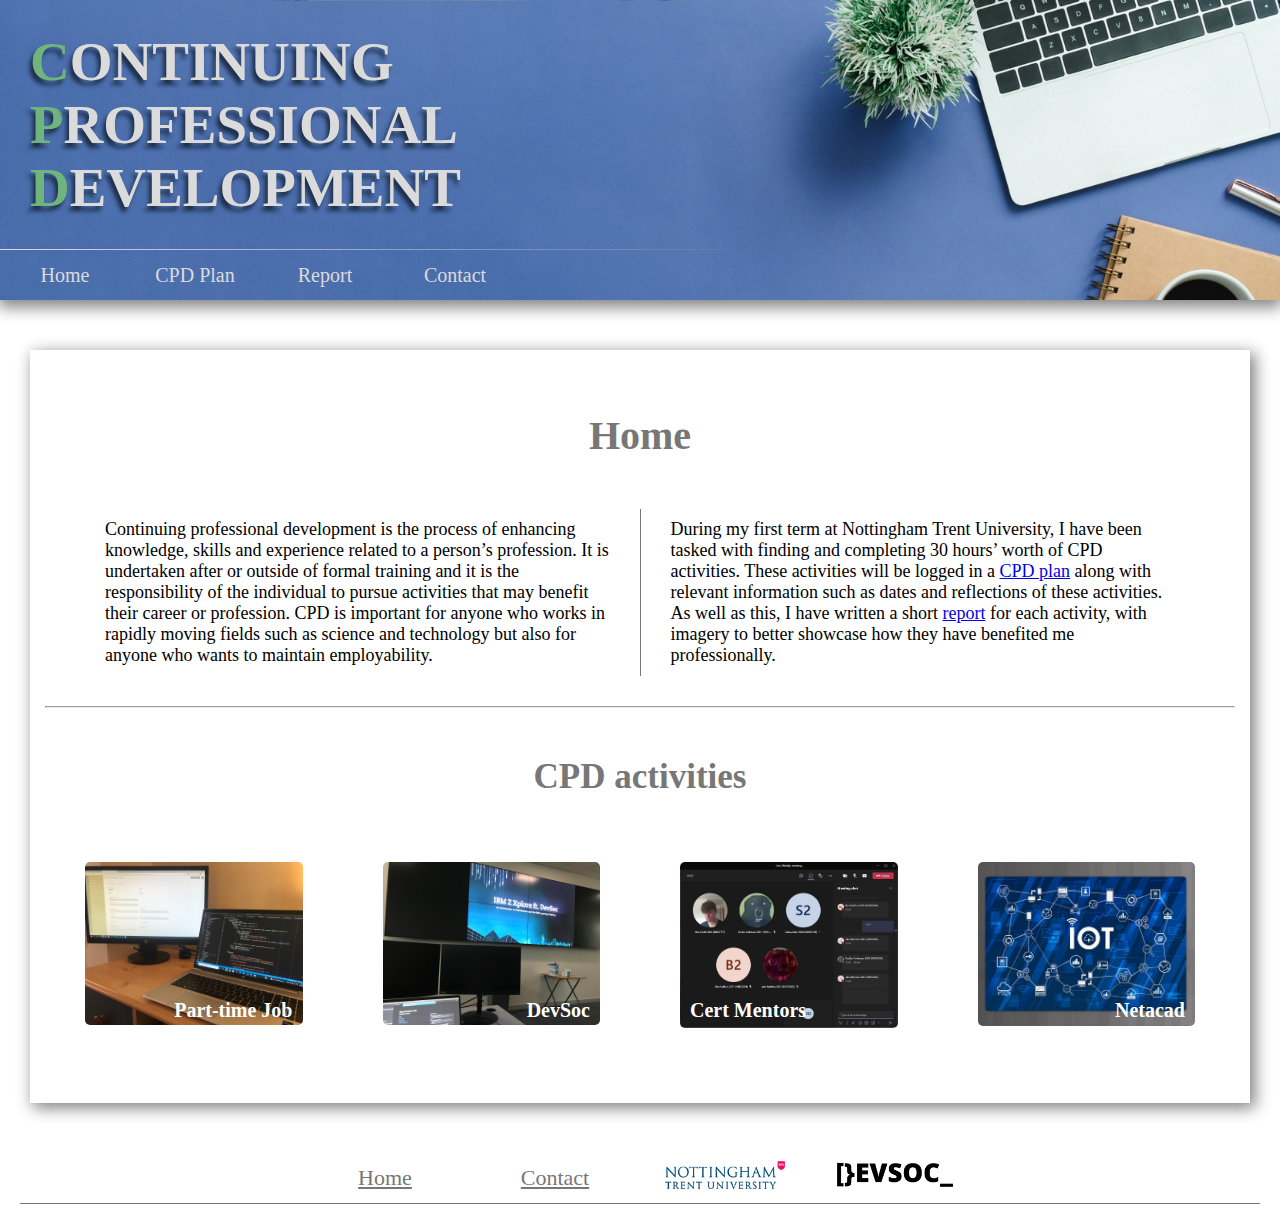
<file: index.html>
<!DOCTYPE html>

<html lang="en">

    <head>     
        <meta charset="UTF-8">
	    <meta name="viewport" content="width=device-width, initial-scale=1.0">   
        <link rel="stylesheet" href="stylesheet.css">
        <title>Home</title>
    </head>

    <body>
        <header>
            <div id="title">
                <span class="abbreviation">C</span><span>ONTINUING</span><br>
                <span class="abbreviation">P</span><span>ROFESSIONAL</span><br>
                <span class="abbreviation">D</span><span>EVELOPMENT</span>
            </div>
            <nav>
                <a class="navlink" id="selectedLink" href="index.html">Home</a>
                <a class="navlink" href="cpdPlan.html">CPD Plan</a>
                <a class="navlink" href="partTimeJob.html">Report</a>
                <a class="navlink" href="contact.html">Contact</a>
            </nav>
        </header>
        <div class="container">
            <h1>Home</h1>
            <div>
                <article>
                    <div class="textColumn" id="leftColumn">
                        <p>Continuing professional development is the process of enhancing knowledge, skills and experience related to a person’s profession. It is undertaken after or outside of formal training and it is the responsibility of the individual to pursue activities that may benefit their career or profession. CPD is important for anyone who works in rapidly moving fields such as science and technology but also for anyone who wants to maintain employability.</p>                    
                    </div>
                    <div class="textColumn"> 
                        <p>During my first term at Nottingham Trent University, I have been tasked with finding and completing 30 hours’ worth of CPD activities. These activities will be logged in a <a href="cpdPlan.html">CPD plan</a> along with relevant information such as dates and reflections of these activities. As well as this, I have written a short <a href="partTimeJob.html">report</a> for each activity, with imagery to better showcase how they have benefited me professionally.</p>
                    </div>
                </article>
                <hr>
                <h2>CPD activities</h2>
                <div id="homePageImages">
                    <figure title="Go to part-time job report" class="homePageImage">
                        <a href="partTimeJob.html">
                            <img src="images/work.jpg" alt="Image of working from home setup">
                            <figcaption class="insetCaption right">Part-time Job</figcaption>
                        </a>
                    </figure>
                    <figure class="homePageImage">
                        <a title="Go to DevSoc report" href="devSoc.html">
                            <img src="images/devSocMainframe.jpg" alt="Image of DevSoc workshop meet up" >
                            <figcaption class="insetCaption right">DevSoc</figcaption>
                        </a>
                    </figure>
                    <figure class="homePageImage">
                        <a title="Go to CERT mentor report" href="certMentor.html">
                            <img src="images/certMeeting.JPG" alt="Screenshot of Teams meeting with CERT mentors">
                            <figcaption class="insetCaption left">Cert Mentors</figcaption>
                        </a>
                    </figure>
                    <figure class="homePageImage">
                        <a title="Go to Cisco Netacad report" href="netacad.html">
                            <img src="images/IoT.JPG" alt="'IoT' Cisco netacad course homepage">
                            <figcaption class="insetCaption right">Netacad</figcaption>
                        </a>
                    </figure>
                </div>  
            </div>
        </div>
        <footer>
            <div class="footerNav">
                <a class="footerLink" href="index.html">Home</a>
                <a class="footerLink" href="contact.html">Contact</a>
                <a title="Nottingham Trent University home page" class="footerLink" href="https://www.ntu.ac.uk" target="tab">
                    <img class="linkImage" src="images/ntu_logo.png" alt="NTU"> 
                </a>
                <a title="Development Society home page" class="footerLink" href="https://devsoc.co.uk/index.html" target="tab">
                    <img class="linkImage" src="images/devsoc.png" alt="DevSoc"> 
                </a>
            </div>
        </footer>
    </body>
</html>
</file>
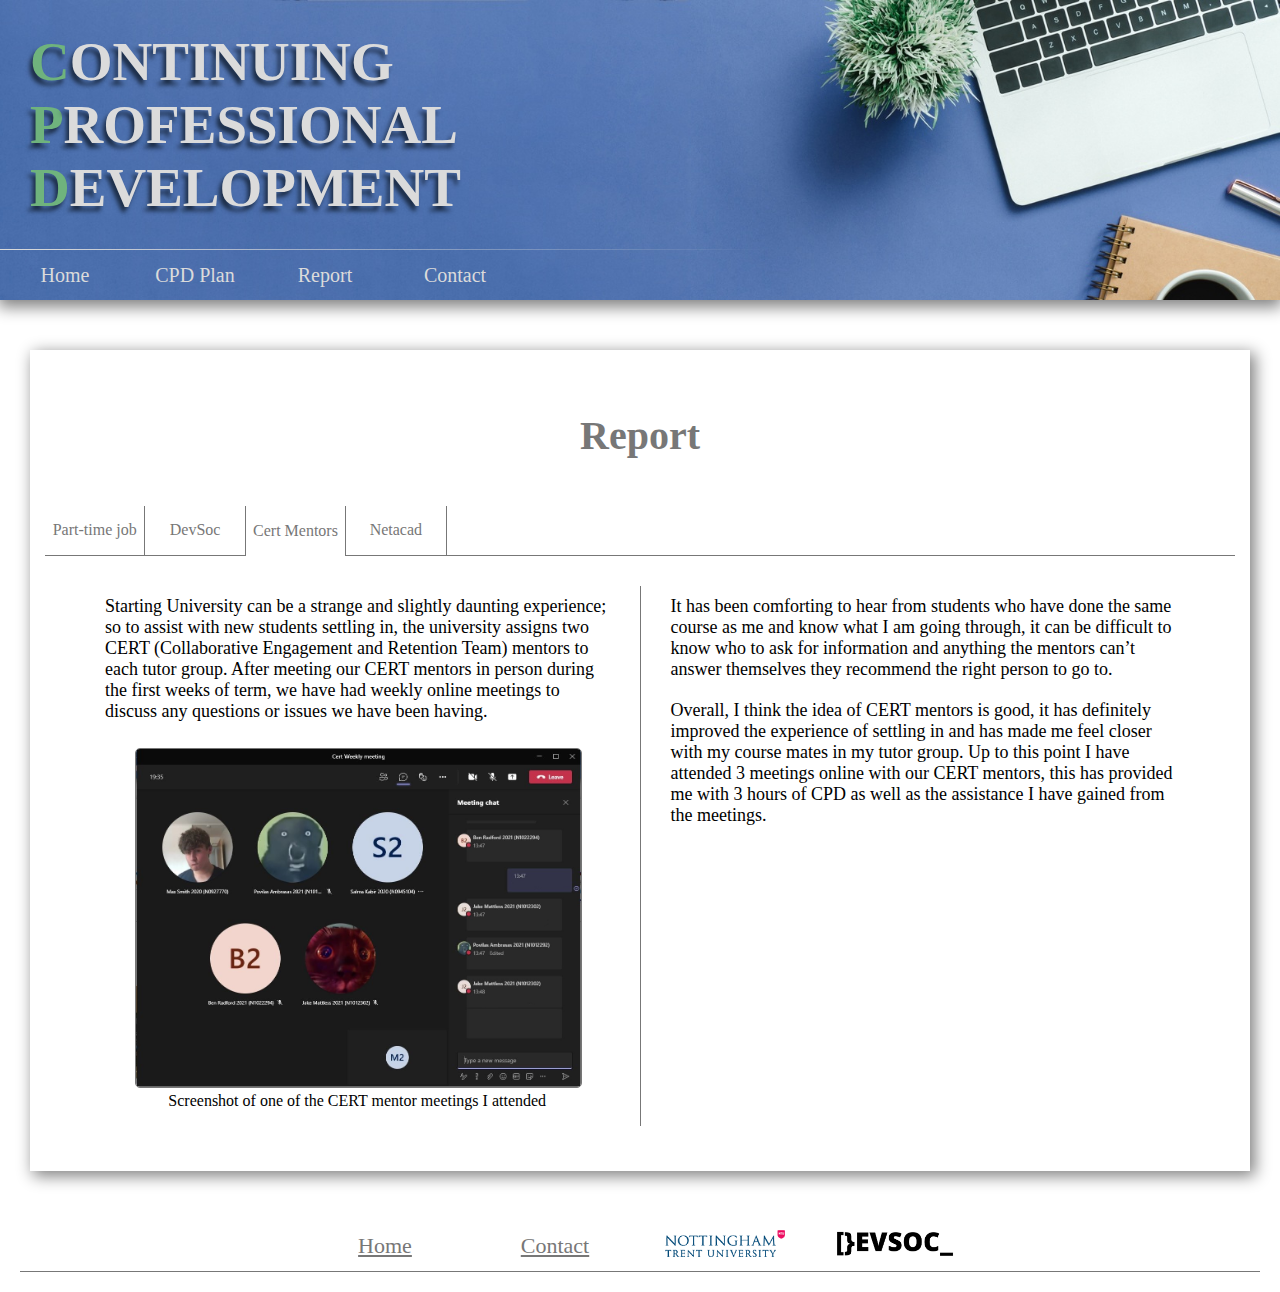
<file: certMentor.html>
<!DOCTYPE html>

<html lang="en">

    <head>     
        <meta charset="UTF-8">
	    <meta name="viewport" content="width=device-width, initial-scale=1.0">   
        <link rel="stylesheet" href="stylesheet.css">
        <title>Home</title>
    </head>

    <body>
        <header>
            <div id="title">
                <span class="abbreviation">C</span><span>ONTINUING</span><br>
                <span class="abbreviation">P</span><span>ROFESSIONAL</span><br>
                <span class="abbreviation">D</span><span>EVELOPMENT</span>
            </div>
            <nav>
                <a class="navlink" href="index.html">Home</a>
                <a class="navlink" href="cpdPlan.html">CPD Plan</a>
                <a class="navlink" id="selectedLink" href="partTimeJob.html">Report</a>
                <a class="navlink" href="contact.html">Contact</a>
            </nav>
        </header>
        
        <div class="container">
            <h1>Report</h1>
            <div>
                <div class="tabs">
                    <a class="tab"href="partTimeJob.html">
                        Part-time job    
                    </a>
                    <a class="tab" href="devSoc.html">
                        DevSoc   
                    </a>
                    <a class="tab selected" href="certMentor.html">
                        Cert Mentors  
                    </a>
                    <a class="tab end" href="netacad.html">
                        Netacad  
                    </a>
                    <span class="tab filler"></span>
                </div>
                <article>
                    <div class="textColumn" id="leftColumn">
                        <p>Starting University can be a strange and slightly daunting experience; so to assist with new students settling in, the university assigns two CERT (Collaborative Engagement and Retention Team) mentors to each tutor group. After meeting our CERT mentors in person during the first weeks of term, we have had weekly online meetings to discuss any questions or issues we have been having.</p>
                        <figure>
                            <img class="bordered" src="images/certMeeting.JPG" alt="Screenshot of Teams meeting with CERT mentors">
                            <figcaption>Screenshot of one of the CERT mentor meetings I attended</figcaption>
                        </figure>
                    </div>
                    <div class="textColumn"> 
                        <p>It has been comforting to hear from students who have done the same course as me and know what I am going through, it can be difficult to know who to ask for information and anything the mentors can’t answer themselves they recommend the right person to go to.</p>
                        <p>Overall, I think the idea of CERT mentors is good, it has definitely improved the experience of settling in and has made me feel closer with my course mates in my tutor group. Up to this point I have attended 3 meetings online with our CERT mentors, this has provided me with 3 hours of CPD as well as the assistance I have gained from the meetings.</p>
                    </div>
                </article> 
            </div>
        </div>
        <footer>
            <div class="footerNav">
                <a class="footerLink" href="index.html">Home</a>
                <a class="footerLink" href="contact.html">Contact</a>
                <a title="Nottingham Trent University home page" class="footerLink" href="https://www.ntu.ac.uk" target="tab">
                    <img class="linkImage" src="images/ntu_logo.png" alt="NTU"> 
                </a>
                <a title="Development Society home page" class="footerLink" href="https://devsoc.co.uk/index.html" target="tab">
                    <img class="linkImage" src="images/devsoc.png" alt="DevSoc"> 
                </a>
            </div>
        </footer>
    </body>
</html>
</file>
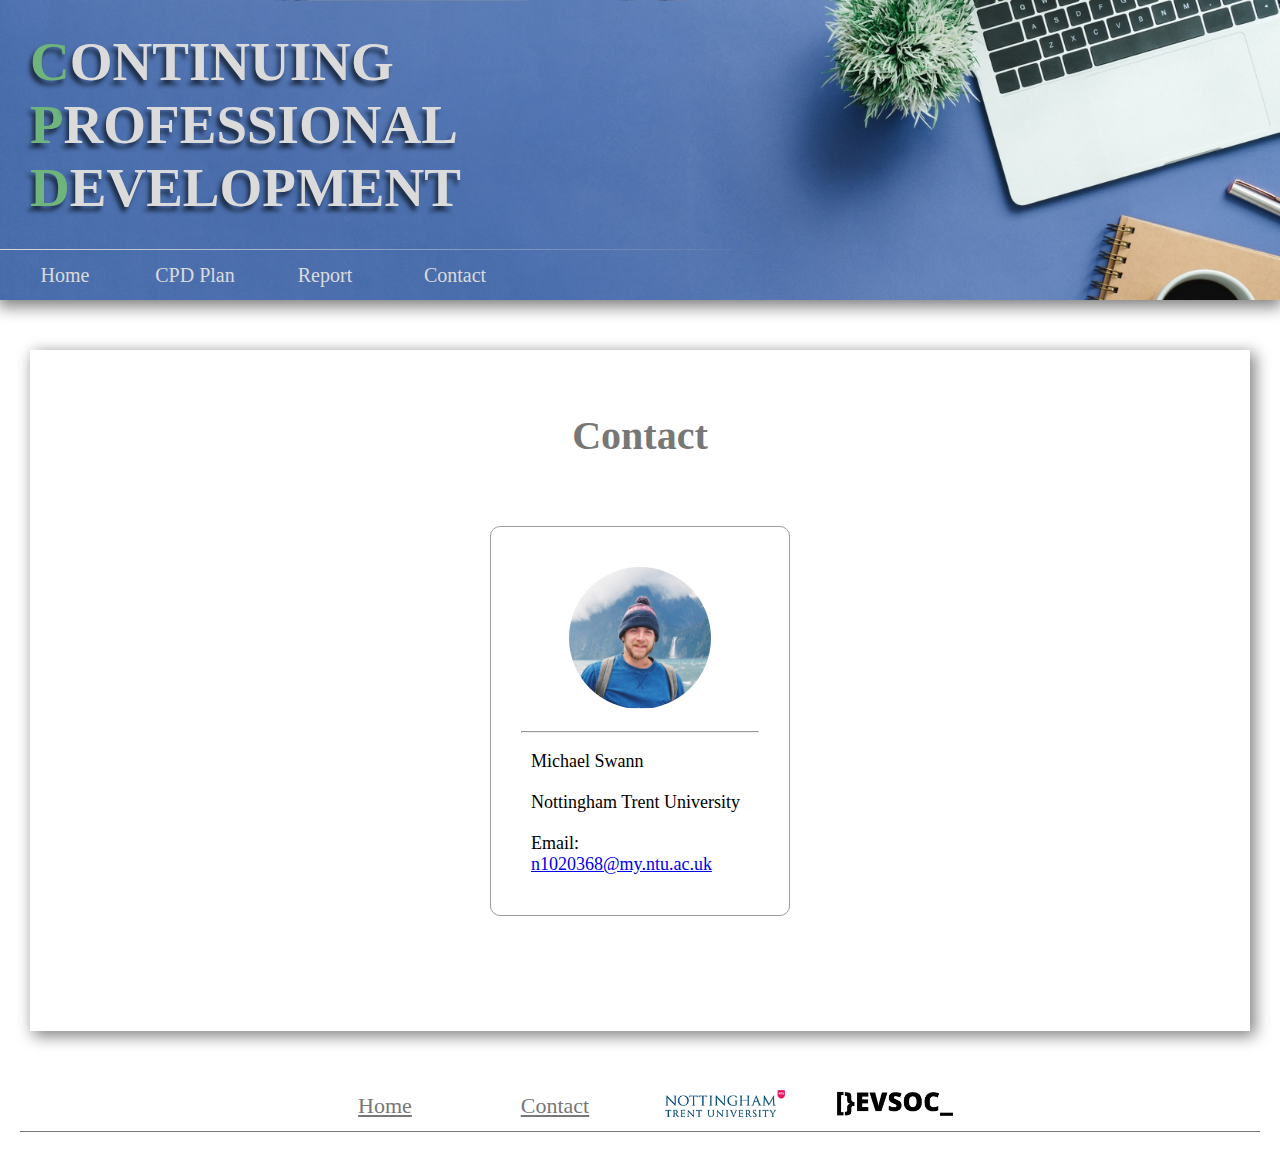
<file: contact.html>
<!DOCTYPE html>

<html lang="en">

    <head>     
        <meta charset="UTF-8">
	    <meta name="viewport" content="width=device-width, initial-scale=1.0">   
        <link rel="stylesheet" href="stylesheet.css">
        <title>Home</title>
    </head>

    <body>
        <header>
            <div id="title">
                <span class="abbreviation">C</span><span>ONTINUING</span><br>
                <span class="abbreviation">P</span><span>ROFESSIONAL</span><br>
                <span class="abbreviation">D</span><span>EVELOPMENT</span>
            </div>
            <nav>
                <a class="navlink" href="index.html">Home</a>
                <a class="navlink" href="cpdPlan.html">CPD Plan</a>
                <a class="navlink" href="partTimeJob.html">Report</a>
                <a class="navlink" id="selectedLink" href="contact.html">Contact</a>
            </nav>
        </header>
        
        <div class="container">
            <h1>Contact</h1>
            <div id="contactPage">
                <div id="contactCard">
                    <img id="profilePic" src="images/profile_pic.jpg" alt="Incredibly handsome picture of me">
                    <hr>
                    <p>Michael Swann</p>
                    <p>Nottingham Trent University</p>
                    <p>Email: <a href="mailto:n1020368@my.ntu.ac.uk">n1020368@my.ntu.ac.uk</a></p>
                </div>
            </div>
        </div>
        <footer>
            <div class="footerNav">
                <a class="footerLink" href="index.html">Home</a>
                <a class="footerLink" href="contact.html">Contact</a>
                <a title="Nottingham Trent University home page" class="footerLink" href="https://www.ntu.ac.uk" target="tab">
                    <img class="linkImage" src="images/ntu_logo.png" alt="NTU"> 
                </a>
                <a title="Development Society home page" class="footerLink" href="https://devsoc.co.uk/index.html" target="tab">
                    <img class="linkImage" src="images/devsoc.png" alt="DevSoc"> 
                </a>
            </div>
        </footer>
    </body>
</html>
</file>
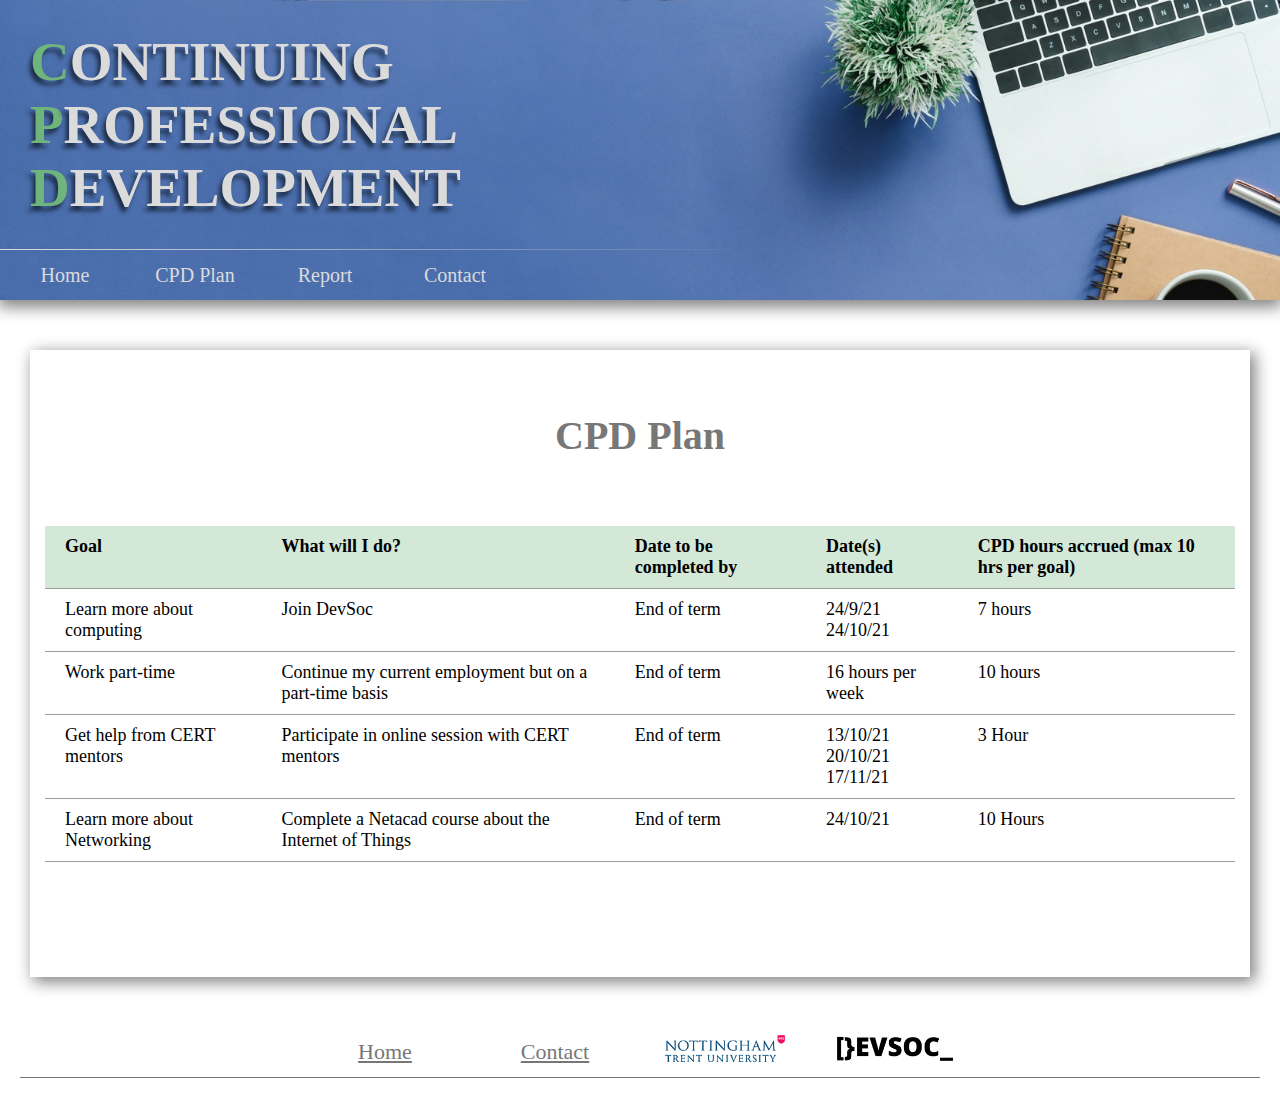
<file: cpdPlan.html>
<!DOCTYPE html>

<html lang="en">

    <head>     
        <meta charset="UTF-8">
	    <meta name="viewport" content="width=device-width, initial-scale=1.0">   
        <link rel="stylesheet" href="stylesheet.css">
        <title>Home</title>
    </head>

    <body>
        <header>
            <div id="title">
                <span class="abbreviation">C</span><span>ONTINUING</span><br>
                <span class="abbreviation">P</span><span>ROFESSIONAL</span><br>
                <span class="abbreviation">D</span><span>EVELOPMENT</span>
            </div>
            <nav>
                <a class="navlink" href="index.html">Home</a>
                <a class="navlink" id="selectedLink" href="cpdPlan.html">CPD Plan</a>
                <a class="navlink" href="partTimeJob.html">Report</a>
                <a class="navlink" href="contact.html">Contact</a>
            </nav>
        </header>
        
        <div class="container">
            <h1>CPD Plan</h1>
            <div id="cpdPlan">
                <table>
                    <thead>
                        <tr>
                            <td>
                                Goal
                            </td>
                            <td>
                                What will I do?
                            </td>
                            <td>
                                Date to be completed by
                            </td>
                            <td>
                                Date(s) attended
                            </td>
                            <td>
                                CPD hours accrued (max 10 hrs per goal)
                            </td>
                        </tr>
                    </thead>
                    <tbody>
                        <tr>
                            <td>
                                Learn more about computing
                            </td>
                            <td>
                                Join DevSoc
                            </td>
                            <td>
                                End of term
                            </td>
                            <td>
                                24/9/21<br>24/10/21
                            </td>
                            <td>
                                7 hours
                            </td>                            
                        </tr>                       
                        <tr>
                            <td>
                                Work part-time
                            </td>
                            <td>
                                Continue my current employment but on a part-time basis
                            </td>
                            <td>
                                End of term
                            </td>
                            <td>
                                16 hours per week
                            </td>
                            <td>
                                10 hours
                            </td>
                        </tr>
                        <tr>
                            <td>
                                Get help from CERT mentors
                            </td>
                            <td>
                                Participate in online session with CERT mentors
                            </td>
                            <td>
                                End of term
                            </td>
                            <td>
                                13/10/21<br>20/10/21<br>17/11/21
                            </td>
                            <td>
                                3 Hour
                            </td>
                        </tr>
                        <tr>
                            <td>
                                Learn more about Networking
                            </td>
                            <td>
                                Complete a Netacad course about the Internet of Things
                            </td>
                            <td>
                                End of term
                            </td>
                            <td>
                                24/10/21
                            </td>
                            <td>
                                10 Hours
                            </td>
                        </tr>
                    </tbody>
                </table>
            </div>
        </div>
        <footer>
            <div class="footerNav">
                <a class="footerLink" href="index.html">Home</a>
                <a class="footerLink" href="contact.html">Contact</a>
                <a title="Nottingham Trent University home page" class="footerLink" href="https://www.ntu.ac.uk" target="tab">
                    <img class="linkImage" src="images/ntu_logo.png" alt="NTU"> 
                </a>
                <a title="Development Society home page" class="footerLink" href="https://devsoc.co.uk/index.html" target="tab">
                    <img class="linkImage" src="images/devsoc.png" alt="DevSoc"> 
                </a>
            </div>
        </footer>
    </body>
</html>
</file>
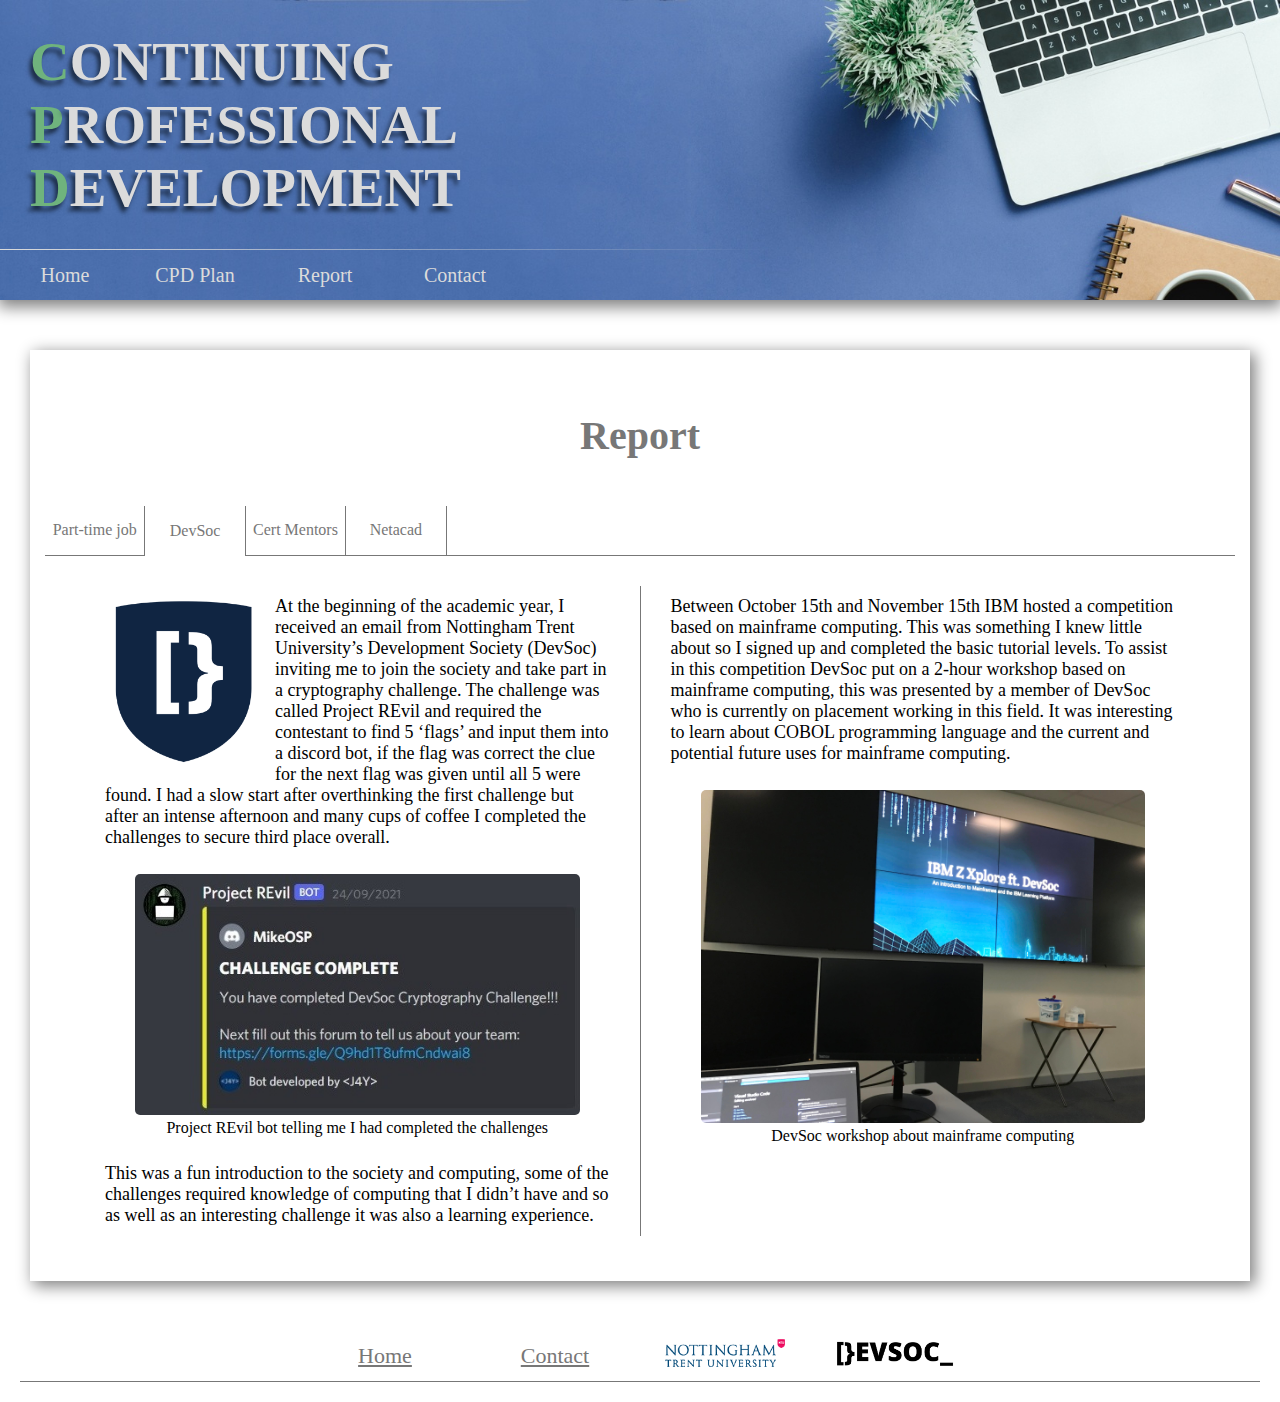
<file: devSoc.html>
<!DOCTYPE html>

<html lang="en">

    <head>     
        <meta charset="UTF-8">
	    <meta name="viewport" content="width=device-width, initial-scale=1.0">   
        <link rel="stylesheet" href="stylesheet.css">
        <title>Home</title>
    </head>

    <body>
        <header>
            <div id="title">
                <span class="abbreviation">C</span><span>ONTINUING</span><br>
                <span class="abbreviation">P</span><span>ROFESSIONAL</span><br>
                <span class="abbreviation">D</span><span>EVELOPMENT</span>
            </div>
            <nav>
                <a class="navlink" href="index.html">Home</a>
                <a class="navlink" href="cpdPlan.html">CPD Plan</a>
                <a class="navlink" id="selectedLink" href="partTimeJob.html">Report</a>
                <a class="navlink" href="contact.html">Contact</a>
            </nav>
        </header>
        
        <div class="container">
            <h1>Report</h1>
            <div>
                <div class="tabs">
                    <a class="tab"href="partTimeJob.html">
                        Part-time job    
                    </a>
                    <a class="tab selected" href="devSoc.html">
                        DevSoc   
                    </a>
                    <a class="tab" href="certMentor.html">
                        Cert Mentors  
                    </a>
                    <a class="tab end" href="netacad.html">
                        Netacad  
                    </a>
                    <span class="tab filler"></span>
                </div>
                <article>
                    <div class="textColumn" id="leftColumn">
                        <img src="images/devsoc_logo.png" alt="DevSoc logo" id="devSocLogo">
                        <p>At the beginning of the academic year, I received an email from Nottingham Trent University’s Development Society (DevSoc) inviting me to join the society and take part in a cryptography challenge. The challenge was called Project REvil and required the contestant to find 5 ‘flags’ and input them into a discord bot, if the flag was correct the clue for the next flag was given until all 5 were found. I had a slow start after overthinking the first challenge but after an intense afternoon and many cups of coffee I completed the challenges to secure third place overall.</p>
                        <figure>
                            <img src="images/devSoc_REvil_complete.jpg" alt="Image of discord chat">
                            <figcaption>Project REvil bot telling me I had completed the challenges</figcaption>
                        </figure>
                        <p>This was a fun introduction to the society and computing, some of the challenges required knowledge of computing that I didn’t have and so as well as an interesting challenge it was also a learning experience.</p>
                    </div>
                    <div class="textColumn">
                        <p>Between October 15th and November 15th IBM hosted a competition based on mainframe computing. This was something I knew little about so I signed up and completed the basic tutorial levels. To assist in this competition DevSoc put on a 2-hour workshop based on mainframe computing, this was presented by a member of DevSoc who is currently on placement working in this field. It was interesting to learn about COBOL programming language and the current and potential future uses for mainframe computing.</p>
                        <figure>
                            <img src="images/devSocMainframe.jpg" alt="Image of DevSoc workshop meet up">
                            <figcaption>DevSoc workshop about mainframe computing</figcaption>
                        </figure>
                    </div>
                </article> 
            </div>
        </div>
        <footer>
            <div class="footerNav">
                <a class="footerLink" href="index.html">Home</a>
                <a class="footerLink" href="contact.html">Contact</a>
                <a title="Nottingham Trent University home page" class="footerLink" href="https://www.ntu.ac.uk" target="tab">
                    <img class="linkImage" src="images/ntu_logo.png" alt="NTU"> 
                </a>
                <a title="Development Society home page" class="footerLink" href="https://devsoc.co.uk/index.html" target="tab">
                    <img class="linkImage" src="images/devsoc.png" alt="DevSoc"> 
                </a>
            </div>
        </footer>
    </body>
</html>
</file>
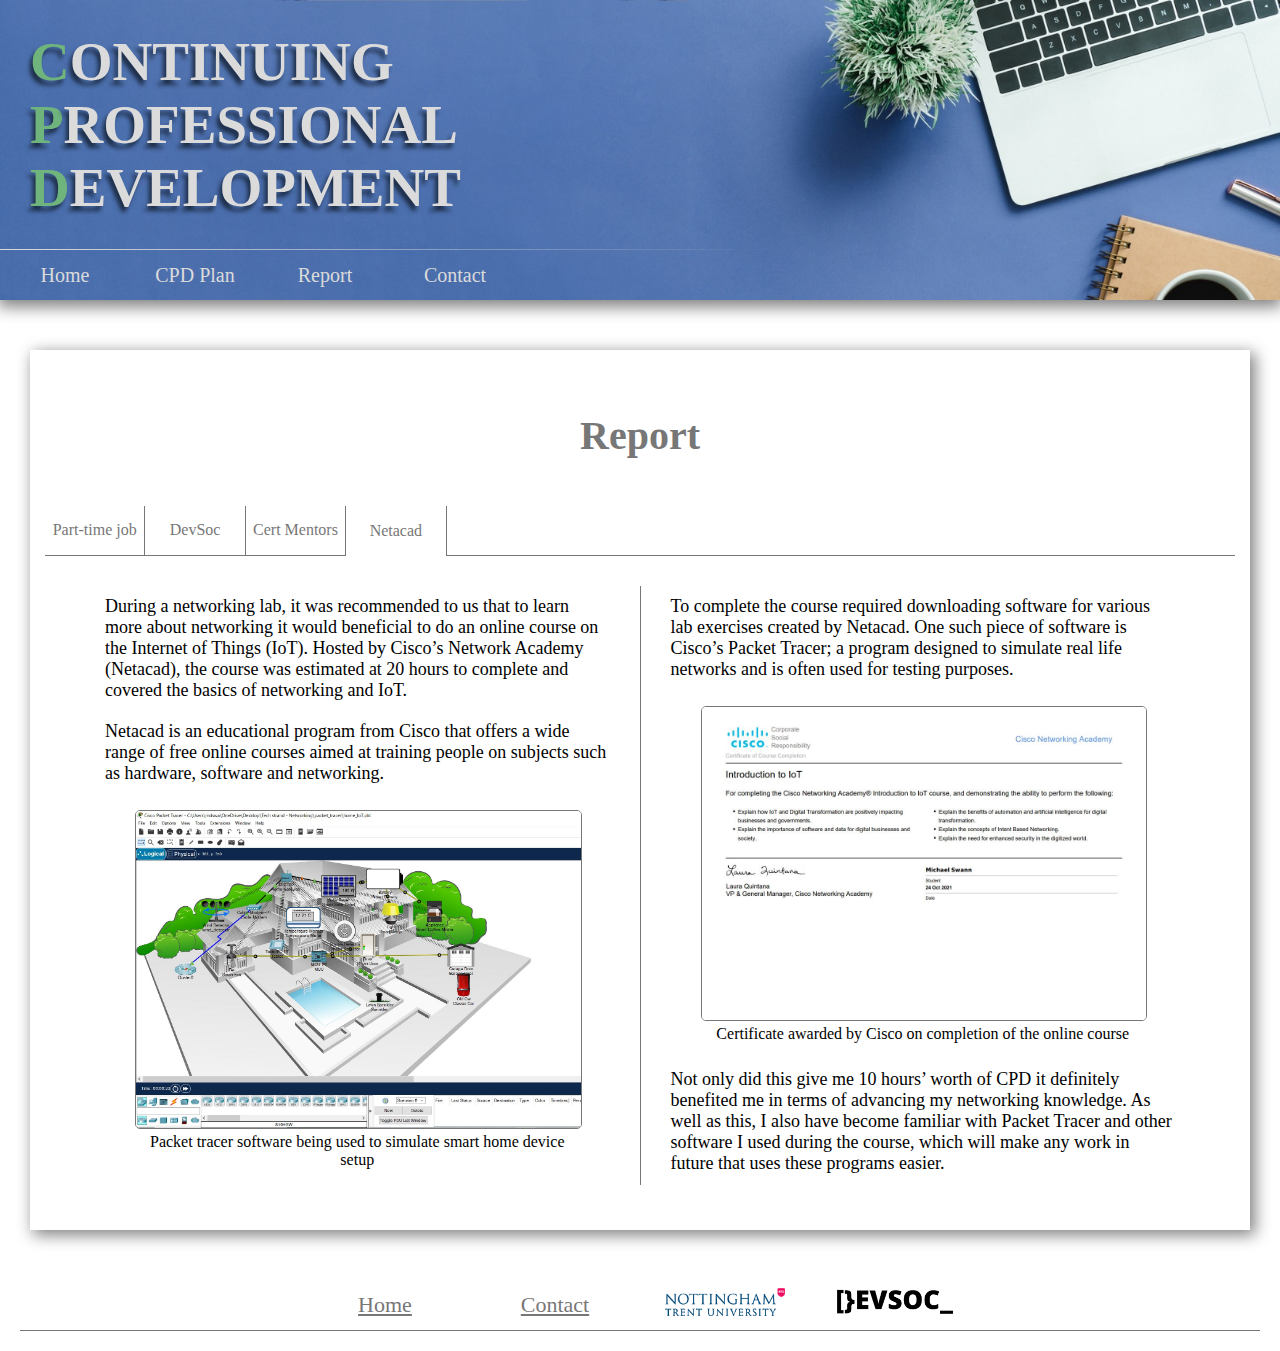
<file: netacad.html>
<!DOCTYPE html>

<html lang="en">

    <head>     
        <meta charset="UTF-8">
	    <meta name="viewport" content="width=device-width, initial-scale=1.0">   
        <link rel="stylesheet" href="stylesheet.css">
        <title>Home</title>
    </head>

    <body>
        <header>
            <div id="title">
                <span class="abbreviation">C</span><span>ONTINUING</span><br>
                <span class="abbreviation">P</span><span>ROFESSIONAL</span><br>
                <span class="abbreviation">D</span><span>EVELOPMENT</span>
            </div>
            <nav>
                <a class="navlink" href="index.html">Home</a>
                <a class="navlink" href="cpdPlan.html">CPD Plan</a>
                <a class="navlink" id="selectedLink" href="partTimeJob.html">Report</a>
                <a class="navlink" href="contact.html">Contact</a>
            </nav>
        </header>
        
        <div class="container">
            <h1>Report</h1>
            <div>
                <div class="tabs">
                    <a class="tab"href="partTimeJob.html">
                        Part-time job    
                    </a>
                    <a class="tab" href="devSoc.html">
                        DevSoc   
                    </a>
                    <a class="tab" href="certMentor.html">
                        Cert Mentors  
                    </a>
                    <a class="tab end selected" href="netacad.html">
                        Netacad  
                    </a>
                    <span class="tab filler"></span>
                </div>
                <article>
                    <div class="textColumn" id="leftColumn">
                        <p>During a networking lab, it was recommended to us that to learn more about networking it would beneficial to do an online course on the Internet of Things (IoT). Hosted by Cisco’s Network Academy (Netacad), the course was estimated at 20 hours to complete and covered the basics of networking and IoT.</p>
                        <p>Netacad is an educational program from Cisco that offers a wide range of free online courses aimed at training people on subjects such as hardware, software and networking.</p>
                        <figure>
                            <img class="bordered" src="images/packetTracer.JPG" alt="Image of packet tracer software in action">
                            <figcaption>Packet tracer software being used to simulate smart home device setup</figcaption>
                        </figure>
                    </div>
                    <div class="textColumn"> 
                        <p>To complete the course required downloading software for various lab exercises created by Netacad. One such piece of software is Cisco’s Packet Tracer; a program designed to simulate real life networks and is often used for testing purposes.</p>
                        <figure>
                            <img class="bordered" src="images/certificate.JPG" alt="Image of packet tracer software in action">
                            <figcaption>Certificate awarded by Cisco on completion of the online course</figcaption>
                        </figure>
                        <p>Not only did this give me 10 hours’ worth of CPD it definitely benefited me in terms of advancing my networking knowledge. As well as this, I also have become familiar with Packet Tracer and other software I used during the course, which will make any work in future that uses these programs easier.</p>
                    </div>
                </article> 
            </div>
        </div>
        <footer>
            <div class="footerNav">
                <a class="footerLink" href="index.html">Home</a>
                <a class="footerLink" href="contact.html">Contact</a>
                <a title="Nottingham Trent University home page" class="footerLink" href="https://www.ntu.ac.uk" target="tab">
                    <img class="linkImage" src="images/ntu_logo.png" alt="NTU"> 
                </a>
                <a title="Development Society home page" class="footerLink" href="https://devsoc.co.uk/index.html" target="tab">
                    <img class="linkImage" src="images/devsoc.png" alt="DevSoc"> 
                </a>
            </div>
        </footer>
    </body>
</html>
</file>
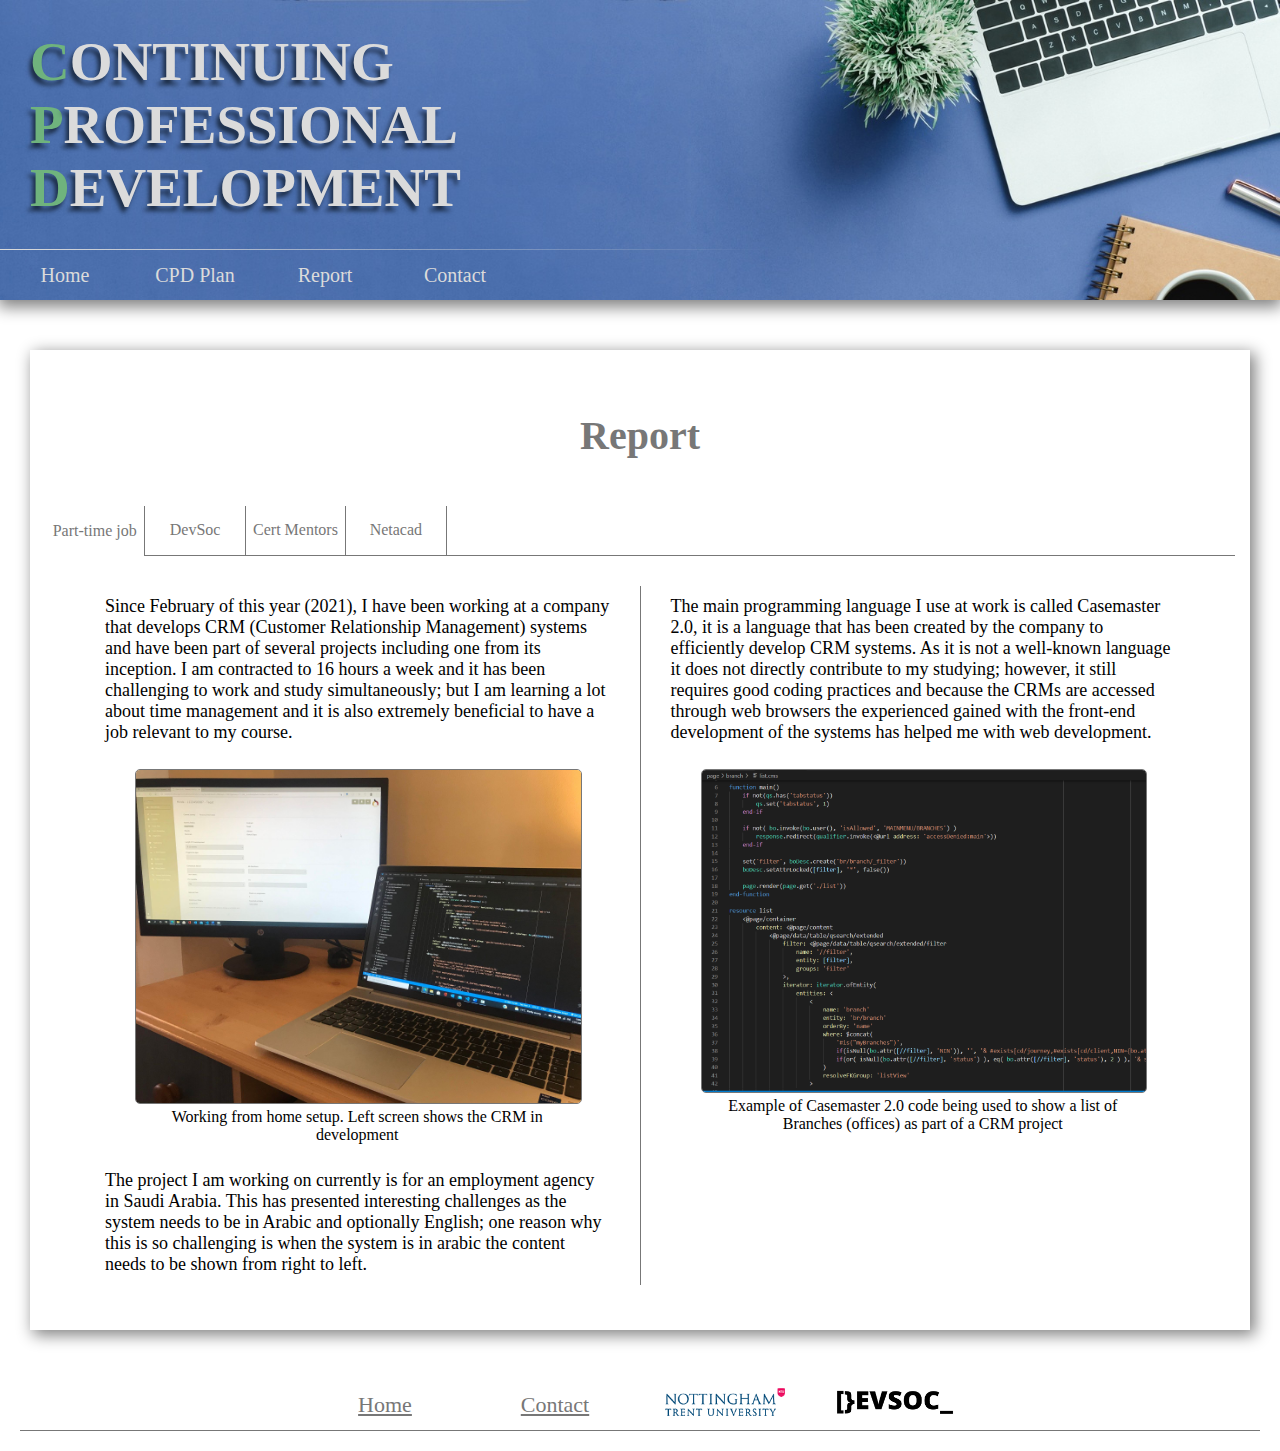
<file: partTimeJob.html>
<!DOCTYPE html>

<html lang="en">

    <head>     
        <meta charset="UTF-8">
	    <meta name="viewport" content="width=device-width, initial-scale=1.0">   
        <link rel="stylesheet" href="stylesheet.css">
        <title>Home</title>
    </head>

    <body>
        <header>
            <div id="title">
                <span class="abbreviation">C</span><span>ONTINUING</span><br>
                <span class="abbreviation">P</span><span>ROFESSIONAL</span><br>
                <span class="abbreviation">D</span><span>EVELOPMENT</span>
            </div>
            <nav>
                <a class="navlink" href="index.html">Home</a>
                <a class="navlink" href="cpdPlan.html">CPD Plan</a>
                <a class="navlink" id="selectedLink" href="partTimeJob.html">Report</a>
                <a class="navlink" href="contact.html">Contact</a>
            </nav>
        </header>
        
        <div class="container">
            <h1>Report</h1>
            <div>
                <div class="tabs">
                    <a class="tab selected"href="partTimeJob.html">
                        Part-time job    
                    </a>
                    <a class="tab" href="devSoc.html">
                        DevSoc   
                    </a>
                    <a class="tab" href="certMentor.html">
                        Cert Mentors  
                    </a>
                    <a class="tab end" href="netacad.html">
                        Netacad  
                    </a>
                    <span class="tab filler"></span>
                </div>
                <article>
                    <div class="textColumn" id="leftColumn">
                        <p>Since February of this year (2021), I have been working at a company that develops CRM (Customer Relationship Management) systems and have been part of several projects including one from its inception. I am contracted to 16 hours a week and it has been challenging to work and study simultaneously; but I am learning a lot about time management and it is also extremely beneficial to have a job relevant to my course. </p>
                        <figure>
                            <img class="bordered" src="images/work.jpg" alt="Image of home work setup">
                            <figcaption>Working from home setup. Left screen shows the CRM in development</figcaption>
                        </figure> 
                        <p>The project I am working on currently is for an employment agency in Saudi Arabia. This has presented interesting challenges as the system needs to be in Arabic and optionally English; one reason why this is so challenging is when the system is in arabic the content needs to be shown from right to left.</p>                               
                    </div>
                    <div class="textColumn">
                        <p>The main programming language I use at work is called Casemaster 2.0, it is a language that has been created by the company to efficiently develop CRM systems. As it is not a well-known language it does not directly contribute to my studying; however, it still requires good coding practices and because the CRMs are accessed through web browsers the experienced gained with the front-end development of the systems has helped me with web development.</p>
                        <figure>
                            <img class="bordered" src="images/cm2.0Code.png" alt="Screenshot of Casemaster 2.0 code">
                            <figcaption>Example of Casemaster 2.0 code being used to show a list of Branches (offices) as part of a CRM project</figcaption>
                        </figure>
                    </div>
                </article> 
            </div>
        </div>
        <footer>
            <div class="footerNav">
                <a class="footerLink" href="index.html">Home</a>
                <a class="footerLink" href="contact.html">Contact</a>
                <a title="Nottingham Trent University home page" class="footerLink" href="https://www.ntu.ac.uk" target="tab">
                    <img class="linkImage" src="images/ntu_logo.png" alt="NTU"> 
                </a>
                <a title="Development Society home page" class="footerLink" href="https://devsoc.co.uk/index.html" target="tab">
                    <img class="linkImage" src="images/devsoc.png" alt="DevSoc"> 
                </a>
            </div>
        </footer>
    </body>
</html>
</file>
<file: stylesheet.css>
body {
    background-color: white;
    margin: 0;
    max-width: 2000px;
}
.container {
    background-color: rgb(255, 255, 255);
    margin: 50px 30px;
    box-shadow: 4px 4px 15px 1px grey;
    padding: 15px;
}
header {
    background-image: url(images/Remote-Phones-Option-2.jpg);
    background-repeat: no-repeat;
    background-size: cover;
    margin: 0;
    box-shadow: 0px 5px 15px 2px grey;
}
.abbreviation {
    color: hsl(132, 31%, 57%);
}
h1 {
    padding: 20px 0;
    text-align: center;
    font-family: Bahnschrift Light;
    color: rgb(119, 119, 119);
    font-size: 40px;
}
h2 {
    padding: 20px 0;
    text-align: center;
    font-family: Bahnschrift Light;
    color: rgb(119, 119, 119);
    font-size: 35px;
}
#title {
    padding: 30px;
    padding-left: 30px;
    font-family: Bahnschrift Light;
    font-weight: bold;
    font-size: 55px;
    color: rgb(219, 219, 219);
    width: 25%;
    text-shadow: -3px 5px 4px rgb(29,46,72);
}
nav{
    border-top: 1px solid rgb(250, 248, 248);
    border-image: linear-gradient(to right, rgb(219, 219, 219), rgba(255, 255, 255, 0) 60%) 1;
    height: 50px;
    display: flex;
}
.navlink {
    text-decoration: none;
    text-align: center;
    display: flex;
    flex-direction: column;
    justify-content: center;
    font-family: Bahnschrift Light;
    font-size: 20px;
    padding: 5px;
    width: 120px;
    color: rgb(219, 219, 219);
}
.navlink:hover {
    background-image: linear-gradient(white, rgb(192, 192, 192));
    color: rgb(119, 119, 119);
}
.navlink:active {
    background-image: linear-gradient(white, rgb(192, 192, 192));
    color: rgb(119, 119, 119);
}
.tabs {
    height: 50px;
    display: flex;
}
.tab {
    width: 150px;
    border: solid rgb(119, 119, 119);
    border-width: 0 1px 1px 0 ;
    text-align: center;
    display: flex;
    flex-direction: column;
    justify-content: center;
    text-decoration: none;
    font-family: Bahnschrift Light;
    color: rgb(119, 119, 119);
}
.tab:hover {
    background-color: rgb(219, 219, 219);
}
.tab.selected {
    border-width: 0 1px 0 0 ;
}
.tab.end {
    border-width: 0  1px 1px 0;
}
.tab.end.selected {
    border-width: 0 1px 0 0 ;
}
.tab.filler {
    border-width: 0  0 1px 0;
    width: 100%;
}
.tab.filler:hover {
    background-color: inherit;
}
article {
    display: flex;
    flex-direction: row;
    margin: 30px;
}
.textColumn {
    padding: 0 20px;
    width: 50%;
}
#leftColumn {
    border-right: solid 1px rgb(119, 119, 119);
}
#devSocLogo {
    width: 180px; 
    float: left;
}
img {
    border-radius: 5px;
    width: 100%;
    max-width: 600px;
}
img.bordered {
    border: solid 1px rgb(119, 119, 119);
}
figure {
    display: block;
    text-align: center;
}
figcaption {
    font-family: Bahnschrift Light;
}
p {
    padding: 10px;
    justify-content: space-evenly;
    font-family: Bahnschrift Light;
    font-size: 18px;
    margin: 0;
    text-align: left;
    display: block;
}
footer {
    height: auto;
}
.footerNav {
    height: 50px;
    display: flex;
    border-bottom: solid 1px rgb(119, 119, 119);
    margin: 20px;
    justify-content: center;
}
.footerLink {
    text-align: center;
    display: flex;
    flex-direction: column;
    justify-content: center;
    font-family: Bahnschrift Light;
    font-size: 22px;
    padding: 5px;
    width: 120px;
    color: rgb(119, 119, 119);
    margin: 0 20px;
}
.linkImage {
    border-radius: 0;
    margin-bottom: 6px;
}
#profilePic {
    border-radius: 50%;
    width: 60%;
    margin: 10px;
}
#contactPage {
    display: flex;
    justify-content: center;
}
#contactCard {
    width: 20%;
    border: solid 1px rgb(156, 156, 156);
    border-radius: 10px;
    padding: 30px;
    margin: 20px 0 100px 0;
    text-align: center;
}
#homePageImages {
    display: flex;
    flex-direction: row;
    justify-content: space-evenly;
    margin-bottom: 40px;
}
.homePageImage {
    position: relative;
    width: 300px;
}
.insetCaption {
    position: absolute;
    bottom: 10px;
    font-size: 20px;
    font-weight: bolder;
    color: white;
}
.insetCaption.right {
    right: 10px;
}
.insetCaption.left {
    left: 10px;
}
#cpdPlan {
    display: flex;
    justify-content: center;
}
table {
    font-family: Bahnschrift Light;
    font-size: 18px;
    text-align: left;
    border-collapse: collapse;
    margin: 20px 0 100px 0;
}
thead {
    background-color: hsla(132, 31%, 57%, 0.3);
    font-weight: bold;
}
td {
    border-bottom: 1px solid rgb(156, 156, 156);
    color: black;
    padding: 10px 20px;
    vertical-align: top;
}

@media only screen and (max-width: 1200px) {
    nav {
        border-image: linear-gradient(to right, rgb(219, 219, 219), rgba(255, 255, 255, 0)) 1;
    }
    .contentDivider { 
        border-left: none
    }
    .pageContent {
        flex-wrap: wrap;
    }
    p {
        padding: 10px 0;
    }
    article {
        flex-direction: column;
    }
    .textColumn {
        width: auto;
        padding: 0;
        text-align: center;
    }
    #leftColumn {
        border: none;
    }
    #devSocLogo {
        float: unset;
    }
    #contactCard {
        width: 30%;
    }
    #homePageImages {
        flex-wrap: wrap;
    }
}

@media only screen and (max-width: 800px) {
    #title {
        font-size: 30px;
        padding: 10px;
    }
    #heading {
        display: none;
    }
    .container {
        box-shadow: none;
        margin: 0;
        padding-top: 50px;
        background-color: transparent;
    }
    nav {
        justify-content: center;
        height: 50px;
        justify-content: space-evenly; 
    }
    .navlink {
        width: unset;
        background-image: linear-gradient(white, rgb(192, 192, 192));
        color: rgb(119, 119, 119);
        flex-grow: 1;
        border-right: solid 1px rgb(177, 177, 177);
        border-width: 0 1px;
    }
    figure {
        margin: 20px 0;
    }
    #selectedLink {
        background-image: linear-gradient(white, hsl(132, 31%, 57%));
    }
    .tabs {
        justify-content: center;
        height: 50px;
        justify-content: space-evenly; 
    }
    .tab {
        width: unset;
        flex-grow: 1;
        
    }
    .tab.filler {
        display: none;
    }
    .tab.end {
        border-width: 0  0 1px 0;
    }
    .tab.end.selected {
        border: none;
    }

    .footerLink {
        width: unset;
        flex-grow: 1;
        margin: 0;
    }
    .linkImage {
        width: 110px;
    } 
    #contactCard {
        width: 50%;
    }
    table {
        border: 1px solid rgb(156, 156, 156); 
    }
    td {
        border-right: 1px solid rgb(156, 156, 156);
        padding: 5px 5px;
    }
}


@media only screen and (max-width: 500px) {
    .footerNav {
        flex-direction: column;
        height: auto;
        align-items: center;
    }
    table {
        font-size: 11px;
        margin-bottom: 20px;
    }
    #contactCard {
        width: 100%;
        margin-bottom: 20px;
    }
}
</file>
